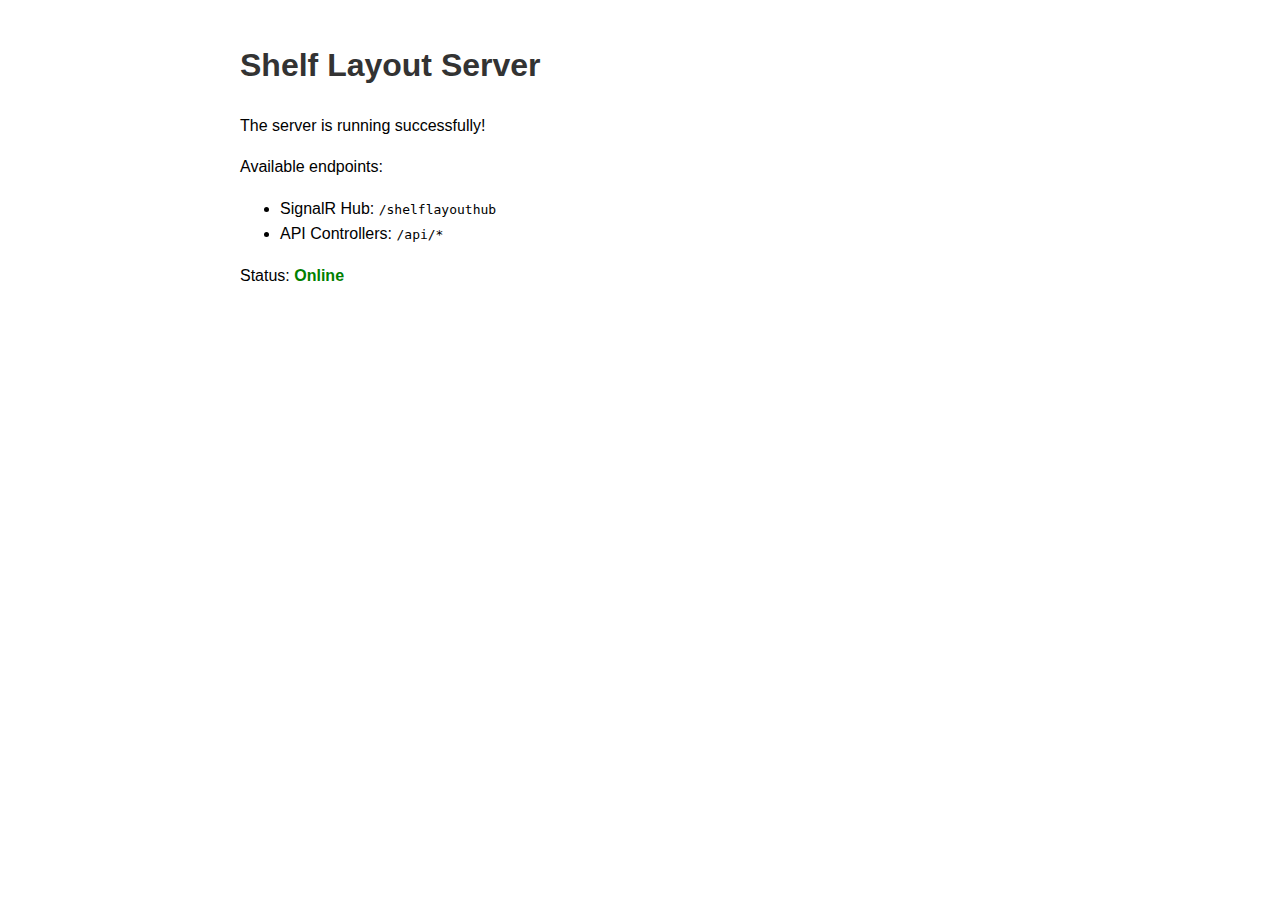
<file: ShelfLayout.Server/wwwroot/index.html>
<!DOCTYPE html>
<html>
<head>
    <title>Shelf Layout Server</title>
    <style>
        body {
            font-family: Arial, sans-serif;
            margin: 40px;
            line-height: 1.6;
        }
        .container {
            max-width: 800px;
            margin: 0 auto;
        }
        h1 {
            color: #333;
        }
        .status {
            color: green;
            font-weight: bold;
        }
    </style>
</head>
<body>
    <div class="container">
        <h1>Shelf Layout Server</h1>
        <p>The server is running successfully!</p>
        <p>Available endpoints:</p>
        <ul>
            <li>SignalR Hub: <code>/shelflayouthub</code></li>
            <li>API Controllers: <code>/api/*</code></li>
        </ul>
        <p>Status: <span class="status">Online</span></p>
    </div>
</body>
</html>
</file>
